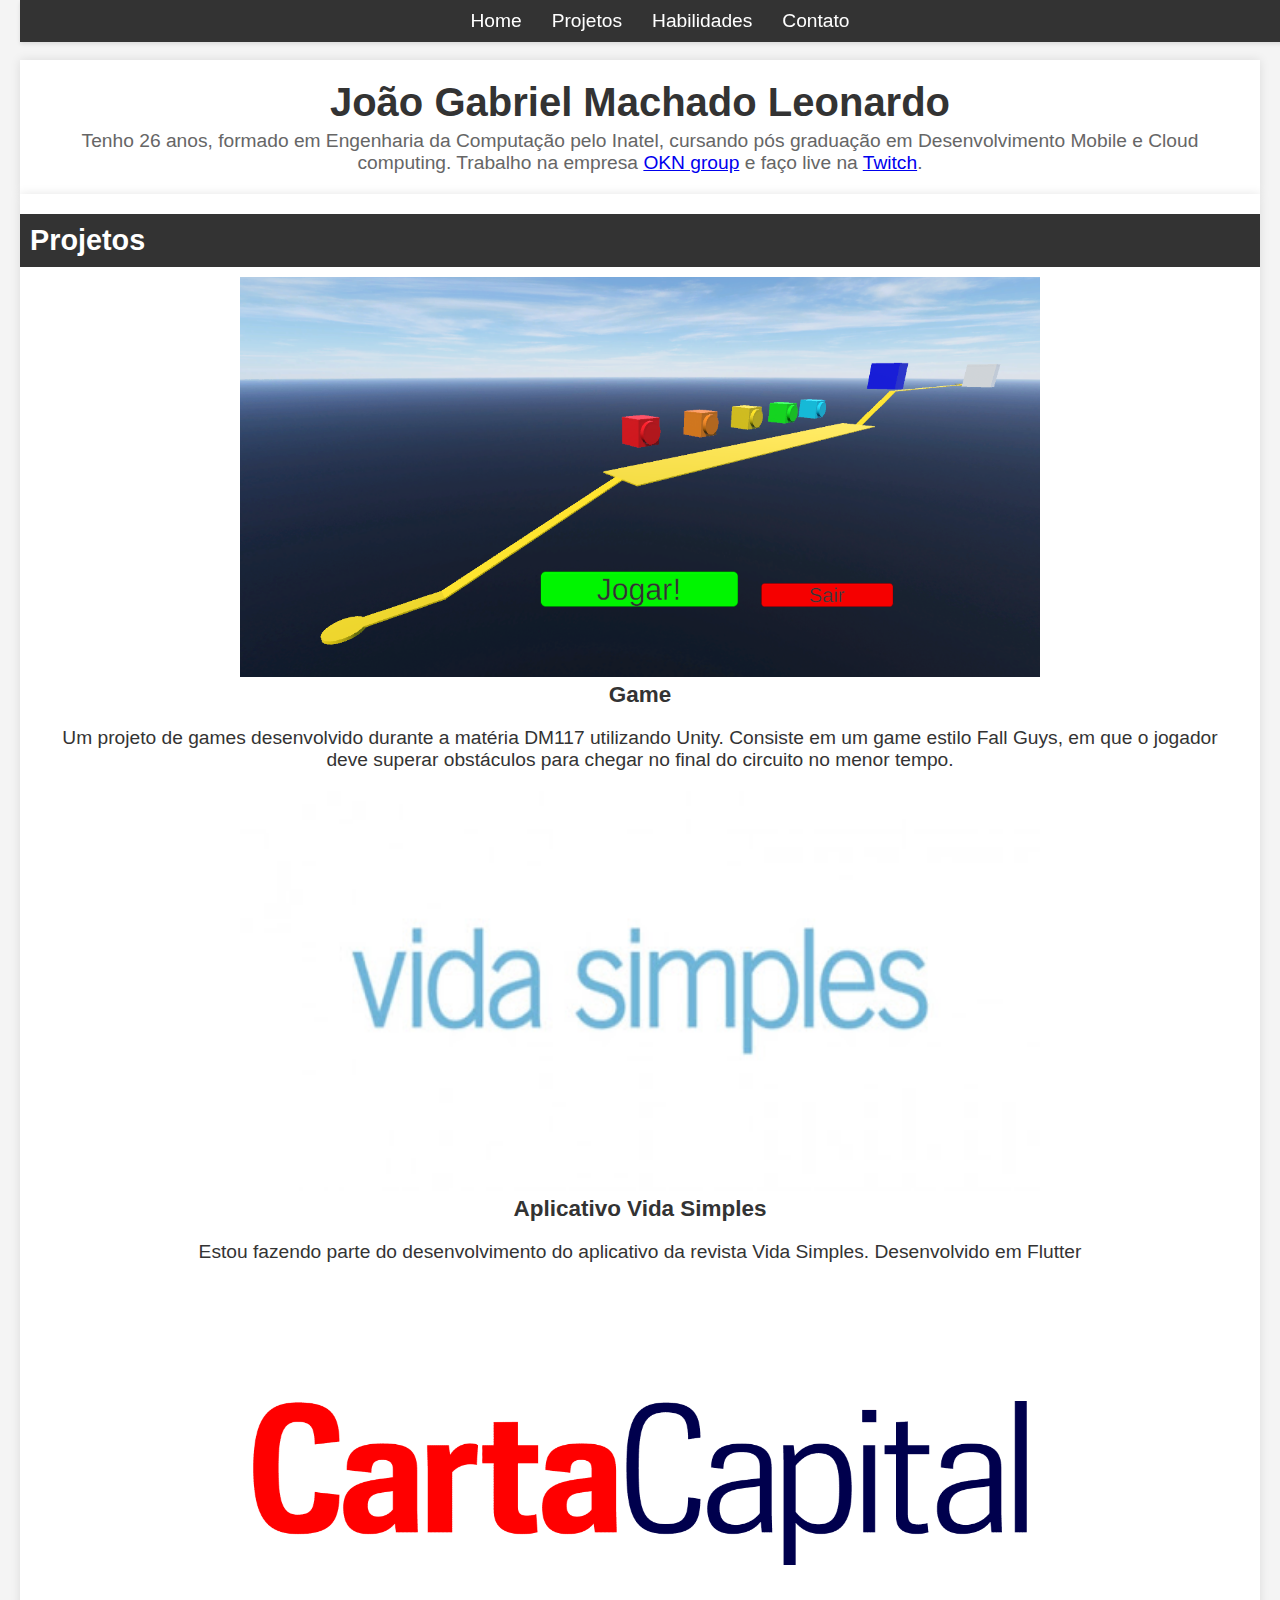
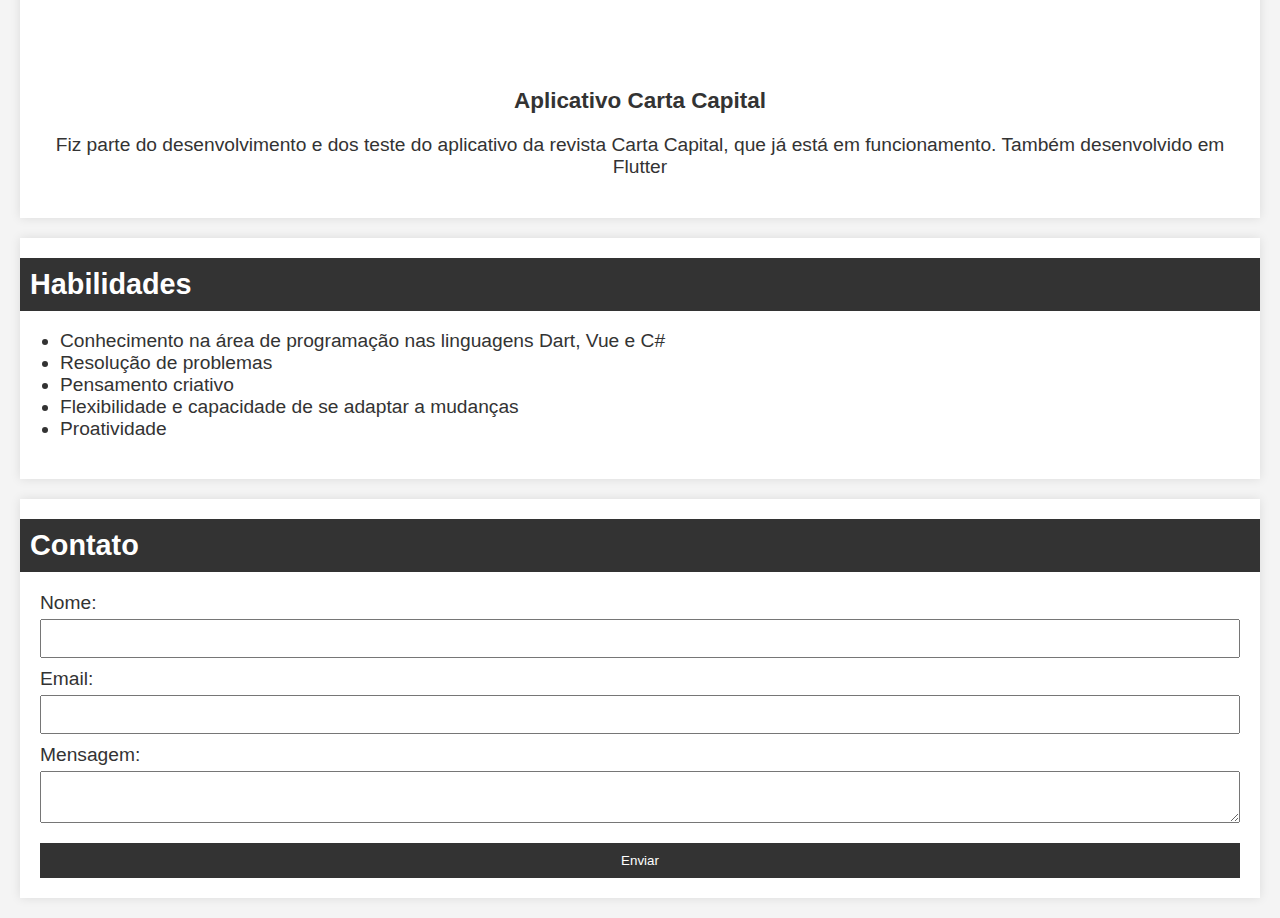
<file: index.html>
<!DOCTYPE html>
<html lang="pt-BR">
<head>
    <meta charset="UTF-8">
    <meta name="viewport" content="width=device-width, initial-scale=1.0">
    <title>Currículo Online</title>
    <link rel="stylesheet" href="style.css">
</head>
<body>
    <nav>
        <ul>
            <li><a href="#header">Home</a></li>
            <li><a href="#projects">Projetos</a></li>
            <li><a href="#skills">Habilidades</a></li>
            <li><a href="#contact">Contato</a></li>
        </ul>
    </nav>
    <header id="header">
        <h1>João Gabriel Machado Leonardo</h1>
        <p>Tenho 26 anos, formado em Engenharia da Computação pelo Inatel, cursando pós graduação em Desenvolvimento Mobile e Cloud computing. Trabalho na empresa <a href="https://www.okngroup.com.br/"> OKN group</a> e faço live na <a href="https://www.twitch.tv/psyeatos">Twitch</a>.</p>
    </header>
    
    <section id="projects" class="projects">
        <h2>Projetos</h2>
        <div class="project">
          <img src="assets/game.png"  width="800" height="400" alt="Imagem do Projeto 1" onclick="showImage(this)">
            <h3>Game</h3>
            <p>Um projeto de games desenvolvido durante a matéria DM117 utilizando Unity. Consiste em um game estilo Fall Guys, em que o jogador deve superar obstáculos para chegar no final do circuito no menor tempo.</p>
        </div>
        <div class="project">
          <img src="assets/vida_simples.png"  width="800" height="400" alt="Imagem do Projeto 2" onclick="showImage(this)">
            <h3>Aplicativo Vida Simples</h3>
            <p>Estou fazendo parte do desenvolvimento do aplicativo da revista Vida Simples. Desenvolvido em Flutter</p>
        </div>
        <div class="project">
          <img src="assets/carta_capital.png"  width="800" height="400" alt="Imagem do Projeto 3" onclick="showImage(this)">
            <h3>Aplicativo Carta Capital</h3>
            <p>Fiz parte do desenvolvimento e dos teste do aplicativo da revista Carta Capital, que já está em funcionamento. Também desenvolvido em Flutter</p>
        </div>
    </section>

    <section id="skills" class="skills">
        <h2>Habilidades</h2>
        <ul>
            <li>Conhecimento na área de programação nas linguagens Dart, Vue e C#</li>
            <li>Resolução de problemas</li>
            <li>Pensamento criativo </li>
            <li>Flexibilidade e capacidade de se adaptar a mudanças</li>
            <li>Proatividade</li>
        </ul>
    </section>

    <section id="contact" class="contact">
        <h2>Contato</h2>
        <form id="contactForm" onsubmit="return validateForm()">
            <label for="name">Nome:</label>
            <input type="text" id="name" name="name">
            <label for="email">Email:</label>
            <input type="email" id="email" name="email">
            <label for="message">Mensagem:</label>
            <textarea id="message" name="message"></textarea>
            <button type="submit">Enviar</button>
        </form>
    </section>

    <div id="imageModal" class="modal" onclick="closeModal()">
        <span class="close">&times;</span>
        <img class="modal-content" id="modalImage">
    </div>

    <script src="script.js"></script>
</body>
</html>
</file>
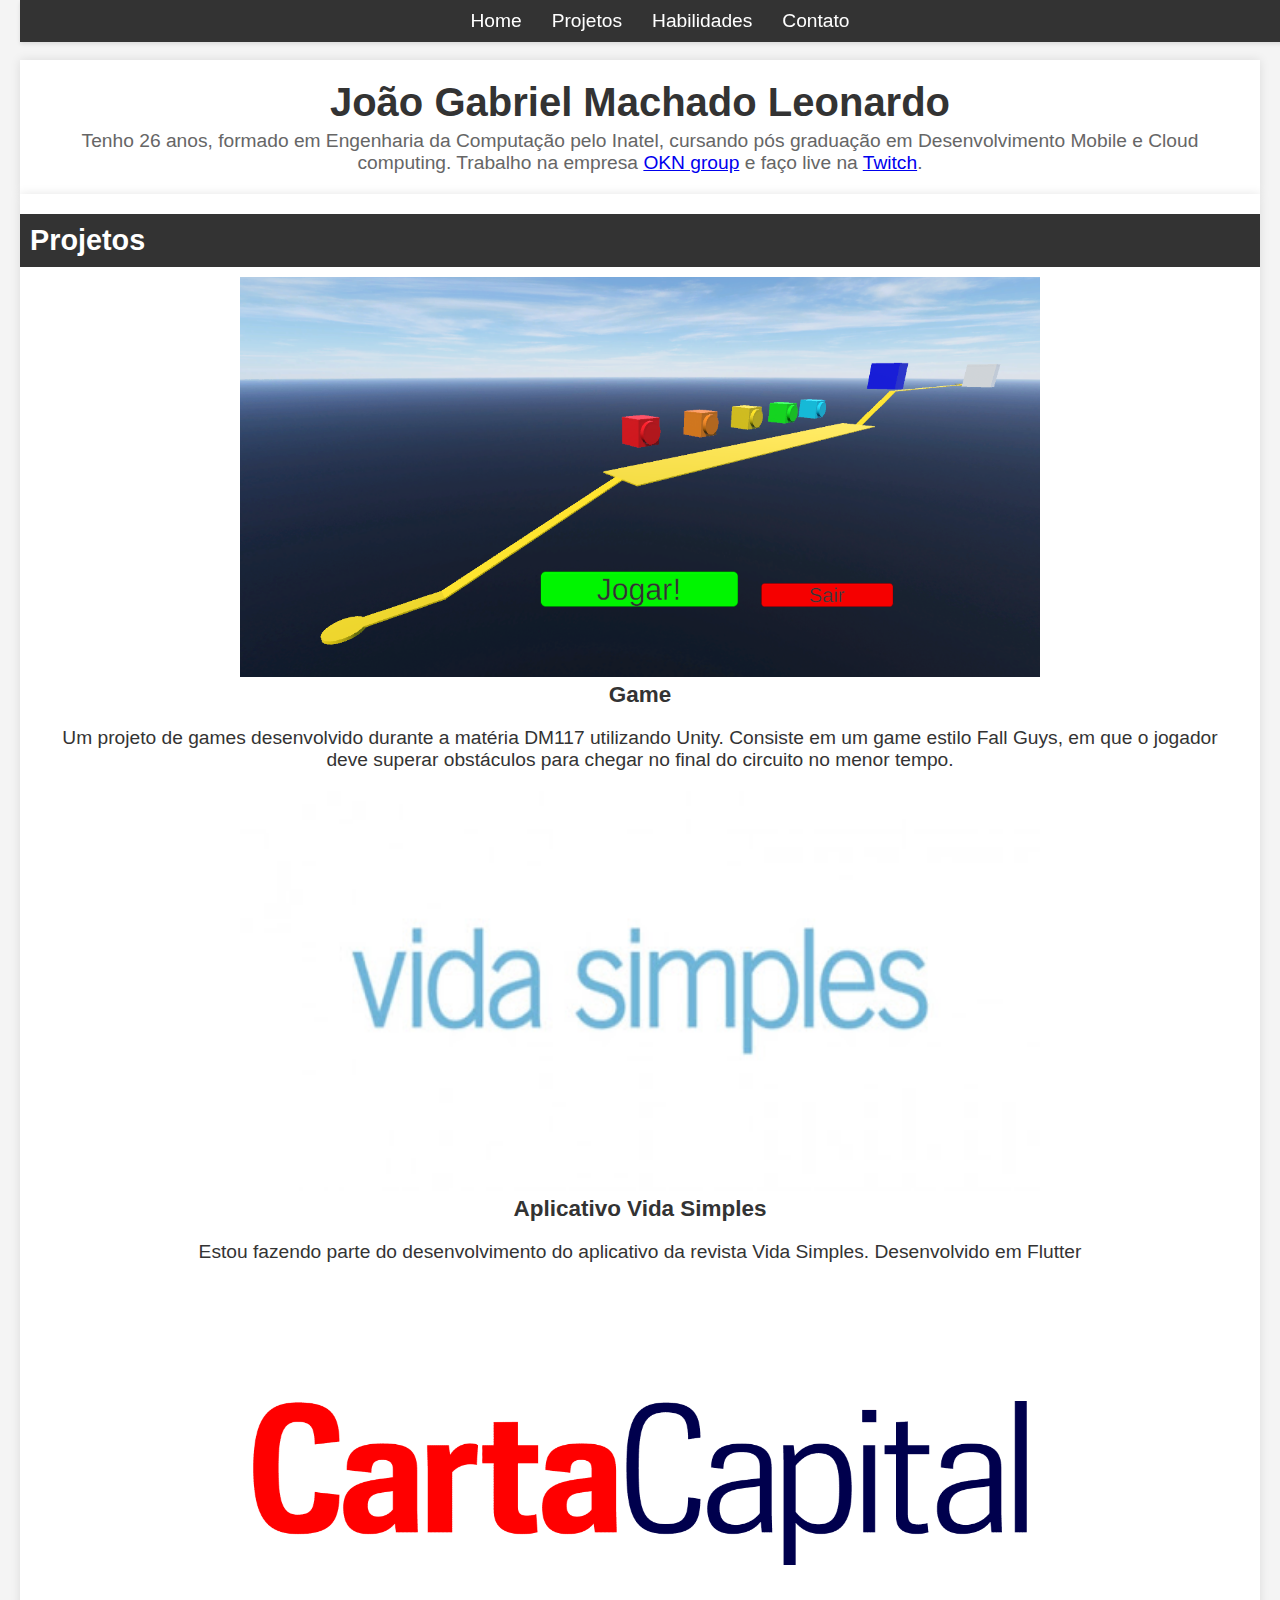
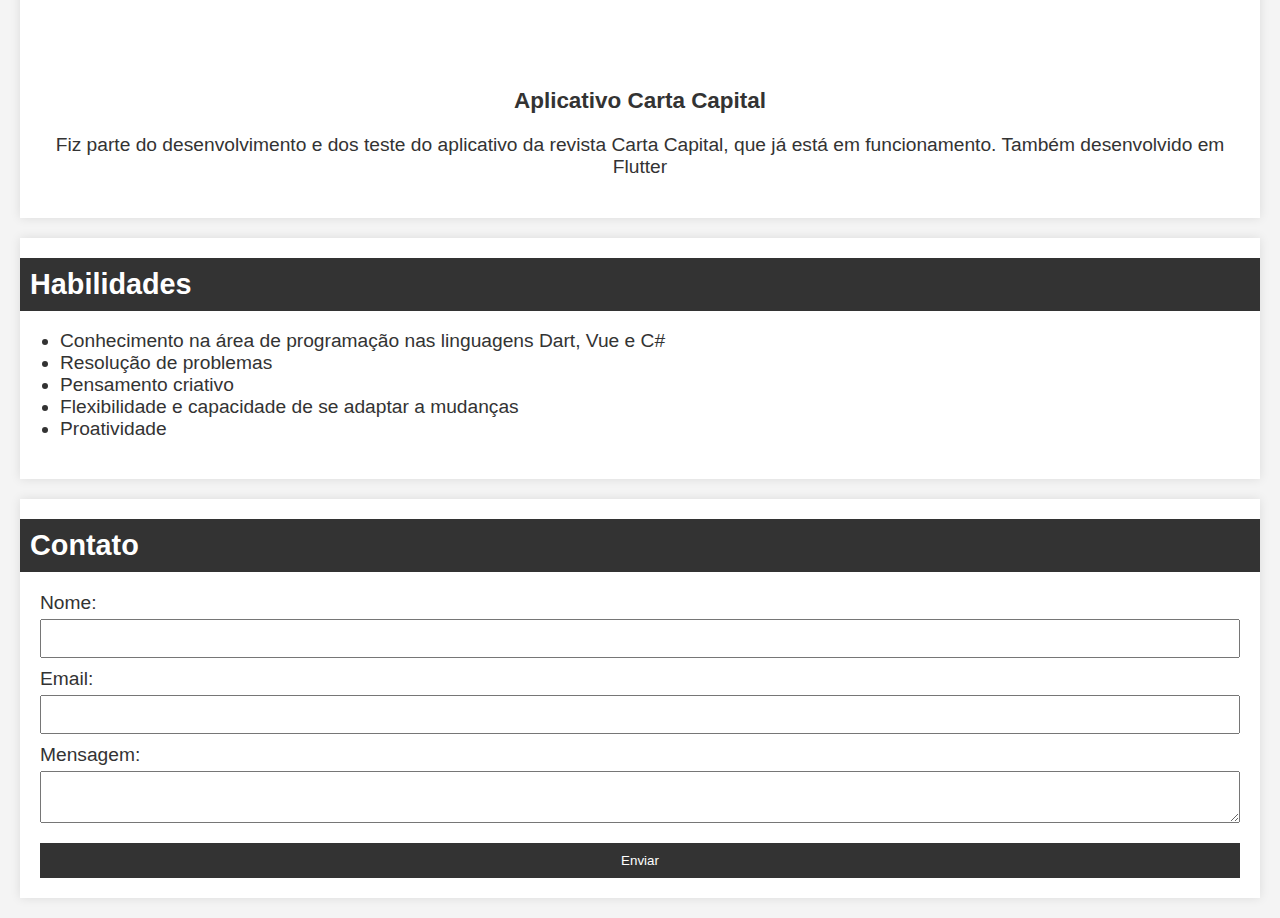
<file: html/index.html>
<!DOCTYPE html>
<html lang="pt-BR">
<head>
    <meta charset="UTF-8">
    <meta name="viewport" content="width=device-width, initial-scale=1.0">
    <title>Currículo Online</title>
    <link rel="stylesheet" href="../css/style.css">
</head>
<body>
    <nav>
        <ul>
            <li><a href="#header">Home</a></li>
            <li><a href="#projects">Projetos</a></li>
            <li><a href="#skills">Habilidades</a></li>
            <li><a href="#contact">Contato</a></li>
        </ul>
    </nav>
    <header id="header">
        <h1>João Gabriel Machado Leonardo</h1>
        <p>Tenho 26 anos, formado em Engenharia da Computação pelo Inatel, cursando pós graduação em Desenvolvimento Mobile e Cloud computing. Trabalho na empresa <a href="https://www.okngroup.com.br/"> OKN group</a> e faço live na <a href="https://www.twitch.tv/psyeatos">Twitch</a>.</p>
    </header>
    
    <section id="projects" class="projects">
        <h2>Projetos</h2>
        <div class="project">
          <img src="../assets/game.png"  width="800" height="400" alt="Imagem do Projeto 1" onclick="showImage(this)">
            <h3>Game</h3>
            <p>Um projeto de games desenvolvido durante a matéria DM117 utilizando Unity. Consiste em um game estilo Fall Guys, em que o jogador deve superar obstáculos para chegar no final do circuito no menor tempo.</p>
        </div>
        <div class="project">
          <img src="../assets/vida_simples.png"  width="800" height="400" alt="Imagem do Projeto 2" onclick="showImage(this)">
            <h3>Aplicativo Vida Simples</h3>
            <p>Estou fazendo parte do desenvolvimento do aplicativo da revista Vida Simples. Desenvolvido em Flutter</p>
        </div>
        <div class="project">
          <img src="../assets/carta_capital.png"  width="800" height="400" alt="Imagem do Projeto 3" onclick="showImage(this)">
            <h3>Aplicativo Carta Capital</h3>
            <p>Fiz parte do desenvolvimento e dos teste do aplicativo da revista Carta Capital, que já está em funcionamento. Também desenvolvido em Flutter</p>
        </div>
    </section>

    <section id="skills" class="skills">
        <h2>Habilidades</h2>
        <ul>
            <li>Conhecimento na área de programação nas linguagens Dart, Vue e C#</li>
            <li>Resolução de problemas</li>
            <li>Pensamento criativo </li>
            <li>Flexibilidade e capacidade de se adaptar a mudanças</li>
            <li>Proatividade</li>
        </ul>
    </section>

    <section id="contact" class="contact">
        <h2>Contato</h2>
        <form id="contactForm" onsubmit="return validateForm()">
            <label for="name">Nome:</label>
            <input type="text" id="name" name="name">
            <label for="email">Email:</label>
            <input type="email" id="email" name="email">
            <label for="message">Mensagem:</label>
            <textarea id="message" name="message"></textarea>
            <button type="submit">Enviar</button>
        </form>
    </section>

    <div id="imageModal" class="modal" onclick="closeModal()">
        <span class="close">&times;</span>
        <img class="modal-content" id="modalImage">
    </div>

    <script src="../js/script.js"></script>
</body>
</html>
</file>
<file: style.css>
body {
  font-family: Arial, sans-serif;
  background-color: #f4f4f4;
  color: #333;
  margin: 0;
  padding: 0 20px;
}

nav {
  position: fixed;
  top: 0;
  width: 100%;
  background-color: #333;
  color: white;
  padding: 10px 0;
  box-shadow: 0 2px 4px rgba(0, 0, 0, 0.1);
  z-index: 1000;
}

nav ul {
  list-style: none;
  margin: 0;
  padding: 0;
  display: flex;
  justify-content: center;
}

nav ul li {
  margin: 0 15px;
}

nav ul li a {
  color: white;
  text-decoration: none;
  font-size: 1.2em;
}

nav ul li a:hover {
  text-decoration: underline;
}

header {
  text-align: center;
  margin-top: 60px;
  padding: 20px;
  background: #fff;
  box-shadow: 0 0 10px rgba(0, 0, 0, 0.1);
}

header h1 {
  margin: 0;
  font-size: 2.5em;
}

header p {
  margin: 5px 0 0;
  font-size: 1.2em;
  color: #666;
}

section {
  margin-bottom: 20px;
}

h2 {
  background-color: #333333;
  color: #fff;
  padding: 10px;
  margin: 0 -20px 10px;
}

.projects, .skills, .contact {
  background: #fff;
  padding: 20px;
  box-shadow: 0 0 10px rgba(0, 0, 0, 0.1);
  font-size: 1.2em;
}

.project {
  margin-bottom: 20px;
  text-align: center;
}

.project h3 {
  margin: 0 0 10px;
}

.project img {
  max-width: 100%;
  cursor: pointer;
}

.skills ul {
  list-style-type: disc;
  padding-left: 20px;
}

.contact form {
  display: flex;
  flex-direction: column;
}

.contact label {
  margin-top: 10px;
}

.contact input, .contact textarea, .contact button {
  padding: 10px;
  margin-top: 5px;
}

.contact button {
  background-color: #333;
  color: white;
  border: none;
  cursor: pointer;
  margin-top: 20px;
}

.contact button:hover {
  background-color: #555;
}

.modal {
  display: none;
  position: fixed;
  z-index: 1001;
  padding-top: 60px;
  left: 0;
  top: 0;
  width: 100%;
  height: 100%;
  overflow: auto;
  background-color: rgb(0, 0, 0);
  background-color: rgba(0, 0, 0, 0.9);
}

.modal-content {
  margin: auto;
  display: block;
  width: 80%;
  max-width: 700px;
}

.close {
  position: absolute;
  top: 15px;
  right: 35px;
  color: #f1f1f1;
  font-size: 40px;
  font-weight: bold;
  transition: 0.3s;
}

.close:hover,
.close:focus {
  color: #bbb;
  text-decoration: none;
  cursor: pointer;
}
</file>
<file: css/style.css>
body {
  font-family: Arial, sans-serif;
  background-color: #f4f4f4;
  color: #333;
  margin: 0;
  padding: 0 20px;
}

nav {
  position: fixed;
  top: 0;
  width: 100%;
  background-color: #333;
  color: white;
  padding: 10px 0;
  box-shadow: 0 2px 4px rgba(0, 0, 0, 0.1);
  z-index: 1000;
}

nav ul {
  list-style: none;
  margin: 0;
  padding: 0;
  display: flex;
  justify-content: center;
}

nav ul li {
  margin: 0 15px;
}

nav ul li a {
  color: white;
  text-decoration: none;
  font-size: 1.2em;
}

nav ul li a:hover {
  text-decoration: underline;
}

header {
  text-align: center;
  margin-top: 60px;
  padding: 20px;
  background: #fff;
  box-shadow: 0 0 10px rgba(0, 0, 0, 0.1);
}

header h1 {
  margin: 0;
  font-size: 2.5em;
}

header p {
  margin: 5px 0 0;
  font-size: 1.2em;
  color: #666;
}

section {
  margin-bottom: 20px;
}

h2 {
  background-color: #333333;
  color: #fff;
  padding: 10px;
  margin: 0 -20px 10px;
}

.projects, .skills, .contact {
  background: #fff;
  padding: 20px;
  box-shadow: 0 0 10px rgba(0, 0, 0, 0.1);
  font-size: 1.2em;
}

.project {
  margin-bottom: 20px;
  text-align: center;
}

.project h3 {
  margin: 0 0 10px;
}

.project img {
  max-width: 100%;
  cursor: pointer;
}

.skills ul {
  list-style-type: disc;
  padding-left: 20px;
}

.contact form {
  display: flex;
  flex-direction: column;
}

.contact label {
  margin-top: 10px;
}

.contact input, .contact textarea, .contact button {
  padding: 10px;
  margin-top: 5px;
}

.contact button {
  background-color: #333;
  color: white;
  border: none;
  cursor: pointer;
  margin-top: 20px;
}

.contact button:hover {
  background-color: #555;
}

.modal {
  display: none;
  position: fixed;
  z-index: 1001;
  padding-top: 60px;
  left: 0;
  top: 0;
  width: 100%;
  height: 100%;
  overflow: auto;
  background-color: rgb(0, 0, 0);
  background-color: rgba(0, 0, 0, 0.9);
}

.modal-content {
  margin: auto;
  display: block;
  width: 80%;
  max-width: 700px;
}

.close {
  position: absolute;
  top: 15px;
  right: 35px;
  color: #f1f1f1;
  font-size: 40px;
  font-weight: bold;
  transition: 0.3s;
}

.close:hover,
.close:focus {
  color: #bbb;
  text-decoration: none;
  cursor: pointer;
}
</file>
